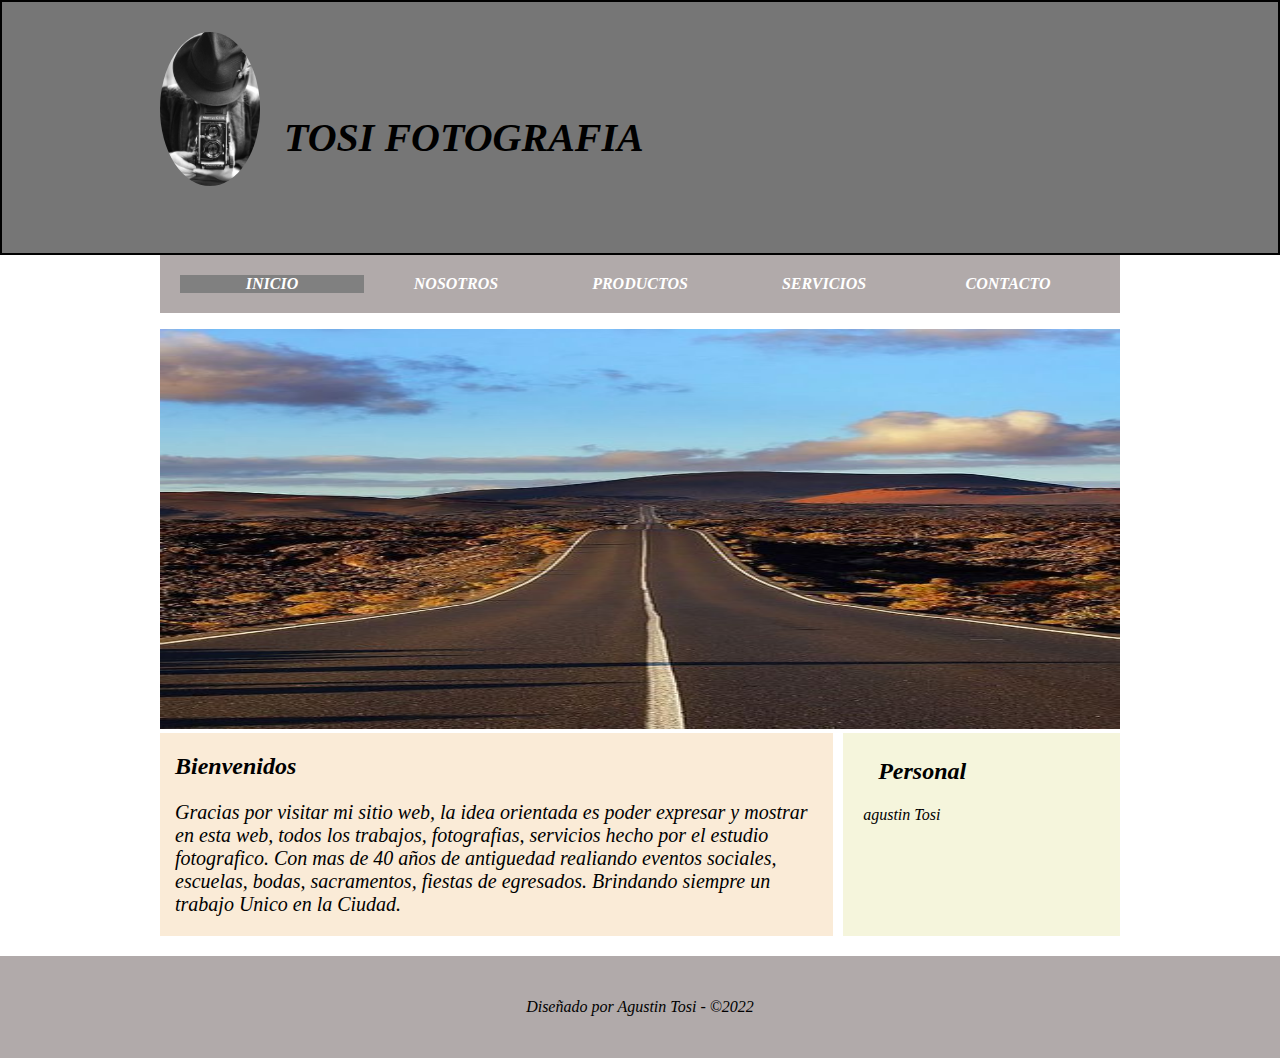
<file: TransportesX/index.html>
<!DOCTYPE html>
<html lang="en">

<head>
    <meta charset="UTF-8">
    <meta http-equiv="X-UA-Compatible" content="IE=edge">
    <meta name="viewport" content="width=device-width, initial-scale=1.0">
    <title>FOTOGRAFIA</title>
    <link rel="stylesheet" href="css/normalize.css">
    <link rel="stylesheet" href="css/index.css">
</head>

<body>
    <header>

        <div class="holder">
            <img src=" img/foto1.jpg" width="100" alt="fotografia">
            <h1>
                TOSI FOTOGRAFIA
            </h1>

        </div>

    </header>


    <nav class="holder">

        <ul>
            <li><a class="activo" href="inicio.html">INICIO</a></li>
            <li><a href="nosotros.html">NOSOTROS</a></li>
            <li><a href="productos.html">PRODUCTOS</a></li>
            <li><a href="servicios.html">SERVICIOS</a></li>
            <li><a href="contacto.html">CONTACTO</a></li>
        </ul>

    </nav>


    <main class="holder">
        <div>
            <img src="img/foto7.jpg"  width="100%" height="400px"  alt="foto">
        </div>

        <div class="inicio">

            <div class="bienvenidos">
                <h2>Bienvenidos</h2>
                <p>
                    Gracias por visitar mi sitio web, la idea orientada es poder expresar y mostrar en esta web, todos
                    los trabajos, fotografias, servicios hecho por el estudio fotografico. Con mas de 40 años de
                    antiguedad realiando eventos sociales, escuelas, bodas, sacramentos, fiestas de egresados. Brindando
                    siempre un trabajo Unico en la Ciudad.
                </p>

            </div>
                <div class="personal">
                    <h2> Personal </h2>
                    <p>
                        agustin Tosi
                    </p>
                </div>

        



        </div>
    </main>



    <footer>

        <p> Diseñado por Agustin Tosi - &copy;2022</p>



    </footer>


</body>

</html>
</file>
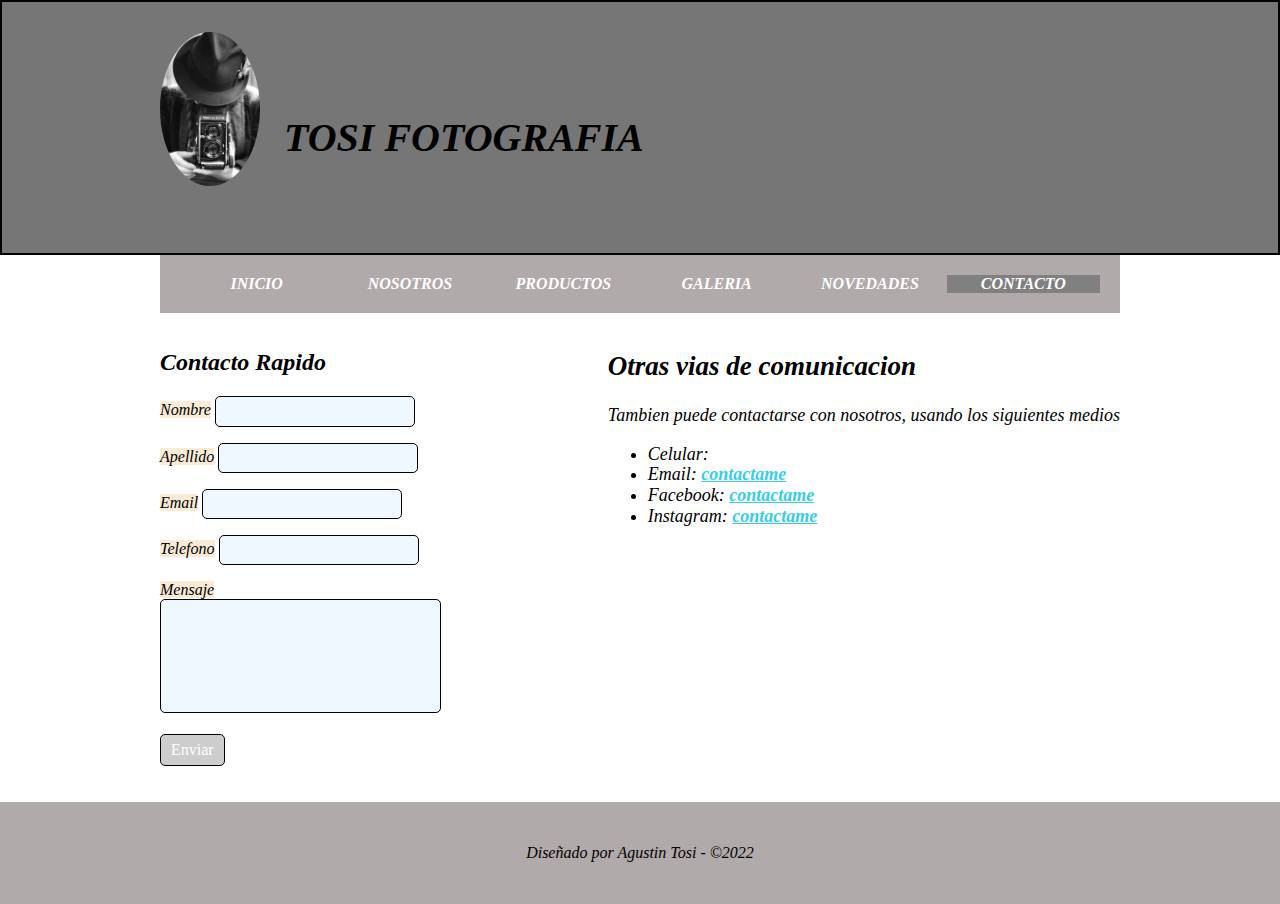
<file: TransportesX.html/contacto.html>
<!DOCTYPE html>
<html lang="en">

<head>
    <meta charset="UTF-8">
    <meta http-equiv="X-UA-Compatible" content="IE=edge">
    <meta name="viewport" content="width=device-width, initial-scale=1.0">
    <title>FOTOGRAFIA</title>
    <link rel="stylesheet" href="css/normalize.css">
    <link rel="stylesheet" href="css/index.css">
</head>

<body>
    <header>

        <div class="holder">
            <img src=" img/foto1.jpg" width="100" alt="fotografia">
            <h1>
                TOSI FOTOGRAFIA
            </h1>

        </div>

    </header>


    <nav class="holder">

        <ul>
            <li><a href="inicio.html">INICIO</a></li>
            <li><a href="nosotros.html">NOSOTROS</a></li>
            <li><a href="productos.html">PRODUCTOS</a></li>
            <li><a href="galeria.html">GALERIA</a></li>
            <li><a href="novedades.html">NOVEDADES</a></li>
            <li><a class="activo" href="contacto.html">CONTACTO</a></li>
        </ul>

    </nav>


    <main class="holder">

        <div class="contenedor">
        <div class="contacto">

            <h2>Contacto Rapido</h2>
            <form action="" method="" class="formulario">

                <p>
                    <label for="nombre">Nombre</label>
                    <input type="text" name="">
                </p>

                <p>
                    <label for="apellido">Apellido</label>
                    <input type="text" name="">
                </p>

                <p>
                    <label for="email">Email</label>
                    <input type="text" name="">
                </p>

                <p>
                    <label for="telefono">Telefono</label>
                    <input type="text" name="">
                </p>
                <p>
                    <label for="mensaje">Mensaje</label>
                    <textarea name=""></textarea>

                </p>

                <p class="boton"> <input type="submit" value="Enviar"></p>

            </form>


        </div>

        <div class="fuentes">
<h2>Otras vias de comunicacion</h2>
<p>Tambien puede contactarse con nosotros, usando los siguientes medios</p>
<ul>
    <li></i>Celular: </li>
    <li>Email: <a href="mailto:agustintosi7@gmail.com">
              contactame </a> </li>
    <li>Facebook: <a
              href="https://www.facebook.com/agustin.tosi.716/"> contactame</a></li>
    <li>Instagram: <a
              href="https://www.instagram.com/agustin_tosi/">contactame</a></li>

</ul>       


</div>

</div>


    </main>



    <footer>

        <p> Diseñado por Agustin Tosi - &copy;2022</p>



    </footer>


</body>

</html>
</file>
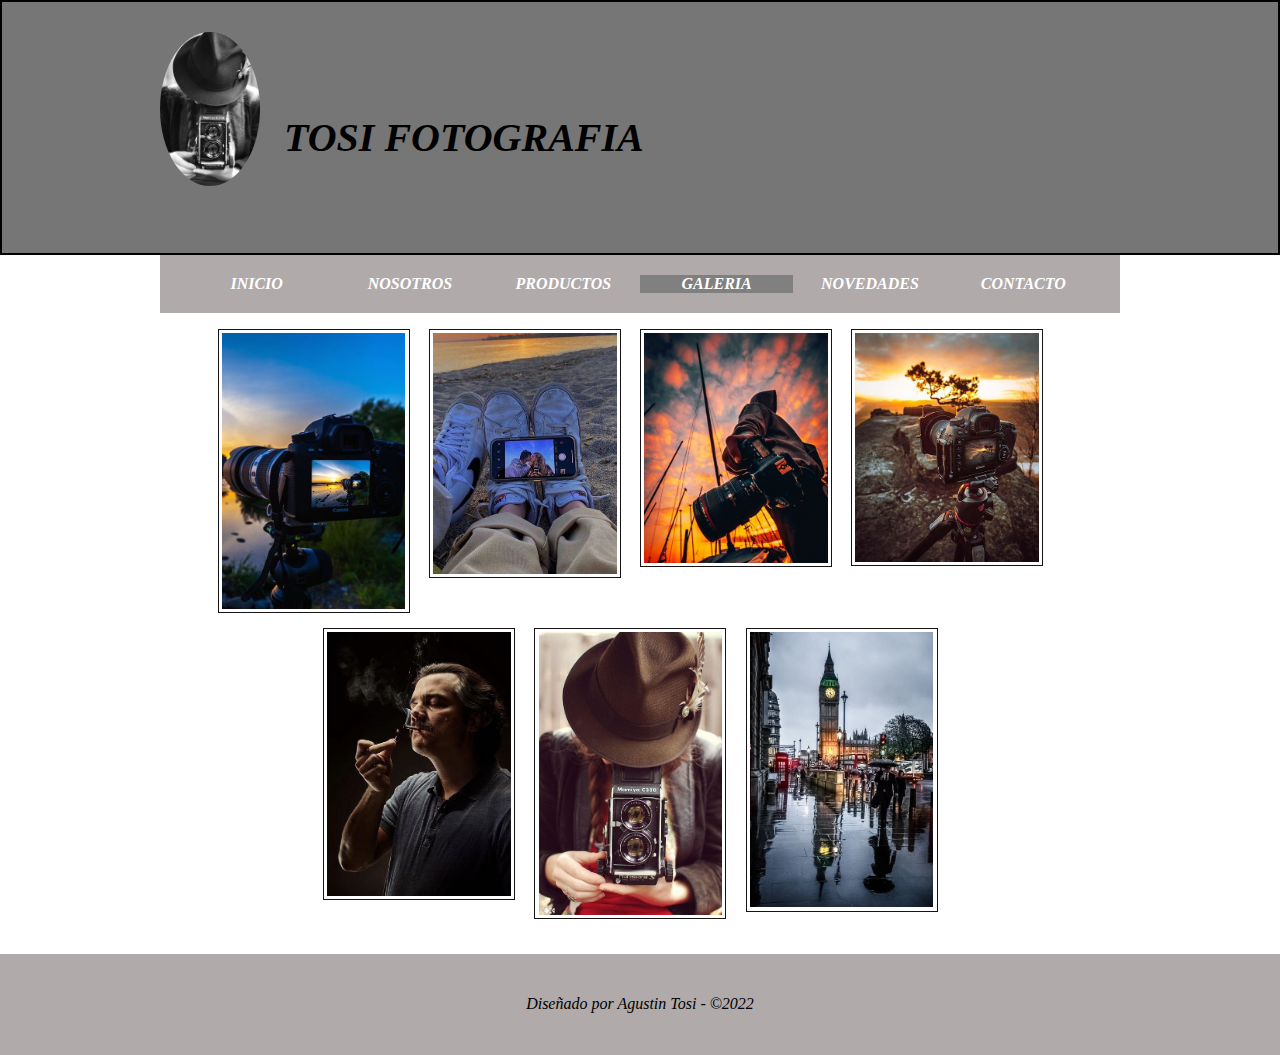
<file: TransportesX.html/galeria.html>
<!DOCTYPE html>
<html lang="en">

<head>
    <meta charset="UTF-8">
    <meta http-equiv="X-UA-Compatible" content="IE=edge">
    <meta name="viewport" content="width=device-width, initial-scale=1.0">
    <title>FOTOGRAFIA</title>
    <link rel="stylesheet" href="css/normalize.css">
    <link rel="stylesheet" href="css/index.css">
</head>

<body>
    <header>

        <div class="holder">
            <img src=" img/foto1.jpg" width="100" alt="fotografia">
            <h1>
                TOSI FOTOGRAFIA
            </h1>

        </div>

    </header>


    <nav class="holder">

        <ul>
            <li><a href="inicio.html">INICIO</a></li>
            <li><a href="nosotros.html">NOSOTROS</a></li>
            <li><a href="productos.html">PRODUCTOS</a></li>
            <li><a class="activo" href="galeria.html">GALERIA</a></li>
            <li><a href="novedades.html">NOVEDADES</a></li>
            <li><a href="contacto.html">CONTACTO</a></li>
        </ul>

    </nav>


    <main class="holder">
      
<div class="galeria">
<img src="img/g1.jpg" alt="foto1">
<img src="img/g2.jpg" alt="foto2">
<img src="img/g3.jpg" alt="foto3">
<img src="img/g4.jpg" alt="foto4">
<img src="img/g5.jpg" alt="foto5">
<img src="img/g6.jpg" alt="foto6">
<img src="img/g7.jpg" alt="foto7">
</div>

    </main>



    <footer>

        <p> Diseñado por Agustin Tosi - &copy;2022</p>



    </footer>


</body>

</html>
</file>
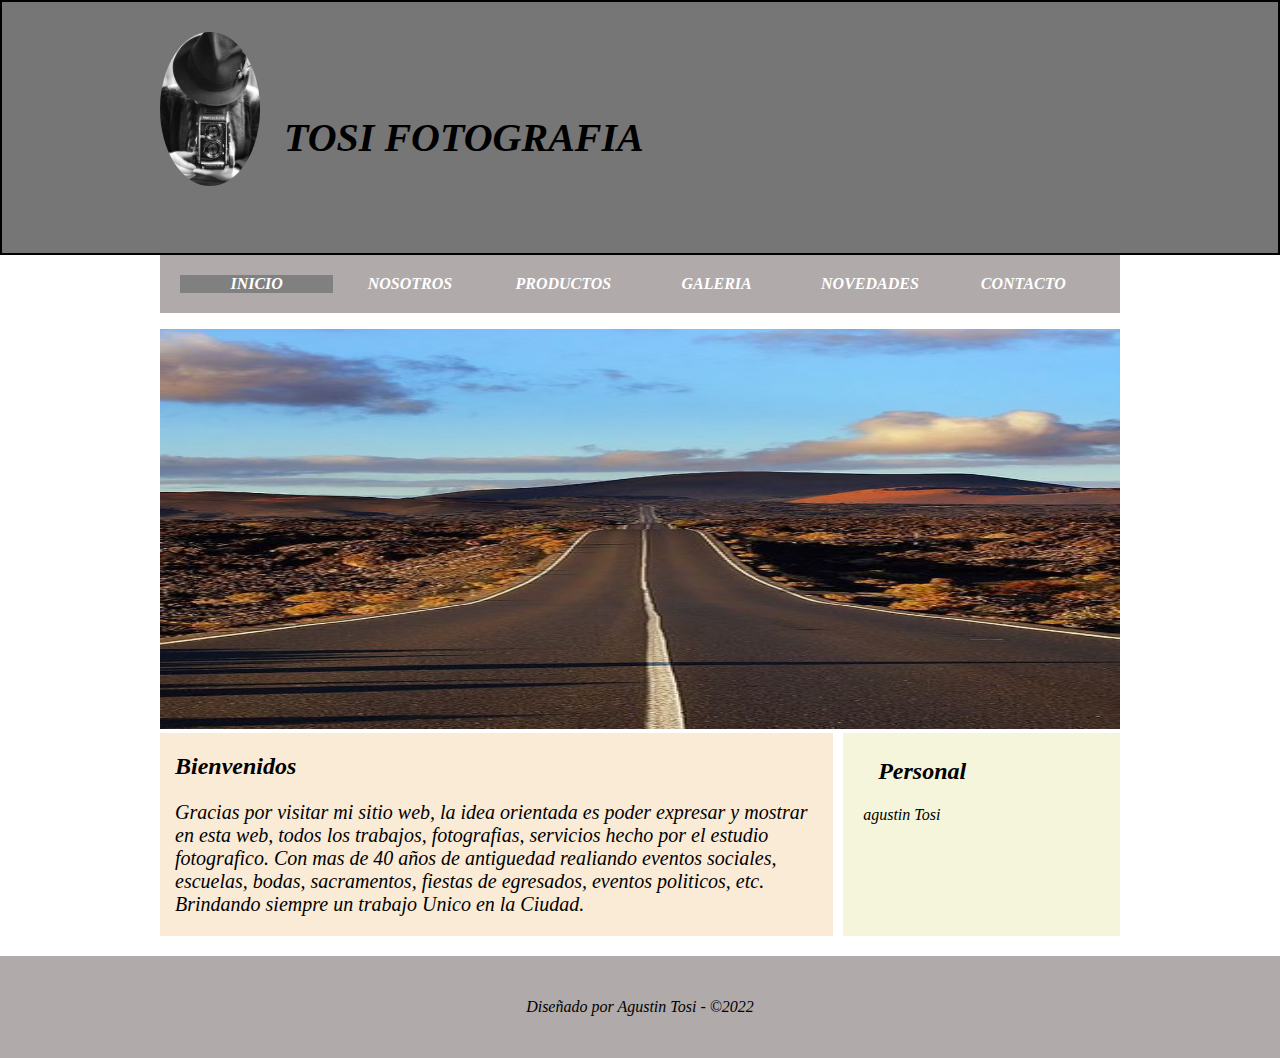
<file: TransportesX.html/inicio.html>
<!DOCTYPE html>
<html lang="en">

<head>
    <meta charset="UTF-8">
    <meta http-equiv="X-UA-Compatible" content="IE=edge">
    <meta name="viewport" content="width=device-width, initial-scale=1.0">
    <title>FOTOGRAFIA</title>
    <link rel="stylesheet" href="css/normalize.css">
    <link rel="stylesheet" href="css/index.css">
</head>

<body>
    <header>

        <div class="holder">
            <img src=" img/foto1.jpg" width="100" alt="fotografia">
            <h1>
                TOSI FOTOGRAFIA
            </h1>

        </div>

    </header>


    <nav class="holder">

        <ul>
            <li><a  class="activo" href="inicio.html">INICIO</a></li>
            <li><a href="nosotros.html">NOSOTROS</a></li>
            <li><a href="productos.html">PRODUCTOS</a></li>
            <li><a href="galeria.html">GALERIA</a></li>
            <li><a href="novedades.html">NOVEDADES</a></li>
            <li><a href="contacto.html">CONTACTO</a></li>
        </ul>

    </nav>


    <main class="holder">
        <div>
            <img src="img/foto7.jpg"  width="100%" height="400px"  alt="foto">
        </div>

        <div class="inicio">

            <div class="bienvenidos">
                <h2>Bienvenidos</h2>
                <p>
                    Gracias por visitar mi sitio web, la idea orientada es poder expresar y mostrar en esta web, todos
                    los trabajos, fotografias, servicios hecho por el estudio fotografico. Con mas de 40 años de
                    antiguedad realiando eventos sociales, escuelas, bodas, sacramentos, fiestas de egresados, eventos politicos, etc. Brindando
                    siempre un trabajo Unico en la Ciudad.
                </p>

            </div>
                <div class="personal">
                    <h2> Personal </h2>
                    <p>
                        agustin Tosi
                    </p>
                </div>

        



        </div>
    </main>



    <footer>

        <p> Diseñado por Agustin Tosi - &copy;2022</p>



    </footer>


</body>

</html>
</file>
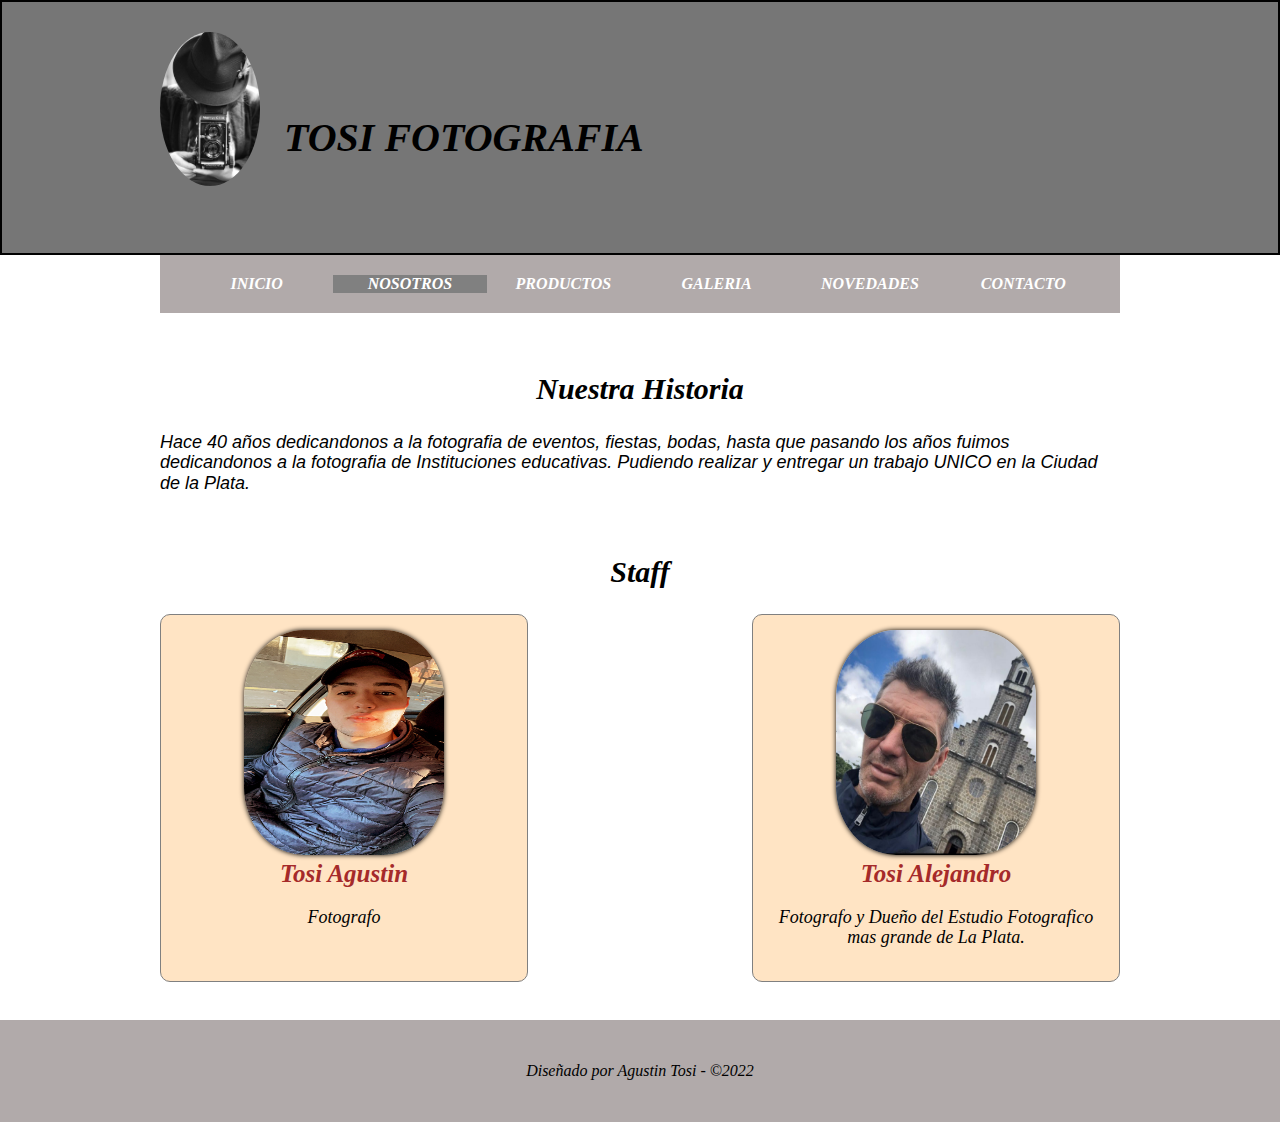
<file: TransportesX.html/nosotros.html>
<!DOCTYPE html>
<html lang="en">

<head>
    <meta charset="UTF-8">
    <meta http-equiv="X-UA-Compatible" content="IE=edge">
    <meta name="viewport" content="width=device-width, initial-scale=1.0">
    <title>FOTOGRAFIA</title>
    <link rel="stylesheet" href="css/normalize.css">
    <link rel="stylesheet" href="css/index.css">
</head>

<body>
    <header>

        <div class="holder">
            <img src=" img/foto1.jpg" width="100" alt="fotografia">
            <h1>
                TOSI FOTOGRAFIA
            </h1>

        </div>

    </header>


    <nav class="holder">

        <ul>
            <li><a href="inicio.html">INICIO</a></li>
            <li><a class="activo" href="nosotros.html">NOSOTROS</a></li>
            <li><a href="productos.html">PRODUCTOS</a></li>
            <li><a href="galeria.html">GALERIA</a></li>
            <li><a href="novedades.html">NOVEDADES</a></li>
            <li><a href="contacto.html">CONTACTO</a></li>
        </ul>

    </nav>

<br>
    <main class="holder">

        <div class="historia">

            <h2>Nuestra Historia</h2>
            <p> Hace 40 años dedicandonos a la fotografia de eventos, fiestas, bodas, hasta que pasando los años fuimos
                dedicandonos a la fotografia de Instituciones educativas. Pudiendo realizar y entregar un trabajo 
             UNICO en la Ciudad de la Plata.
            </p>
        </div>
<br>

        <div class="staff">

            <h2>Staff</h2>

<div class="personas">
<div class="persona">
    <img src="img/foto.jpg" alt="agustin">
<h5> Tosi Agustin</h5>
<p> Fotografo </p>


</div>
<div class="persona">
    <img src="img/papa.jpg" alt="alejandro">
<h5> Tosi Alejandro</h5>
<p> Fotografo y Dueño del Estudio Fotografico mas grande de La Plata.</p>


</div>





</div>


        </div>







    </main>
    <br>



    <footer>

        <p> Diseñado por Agustin Tosi - &copy;2022</p>



    </footer>


</body>

</html>
</file>
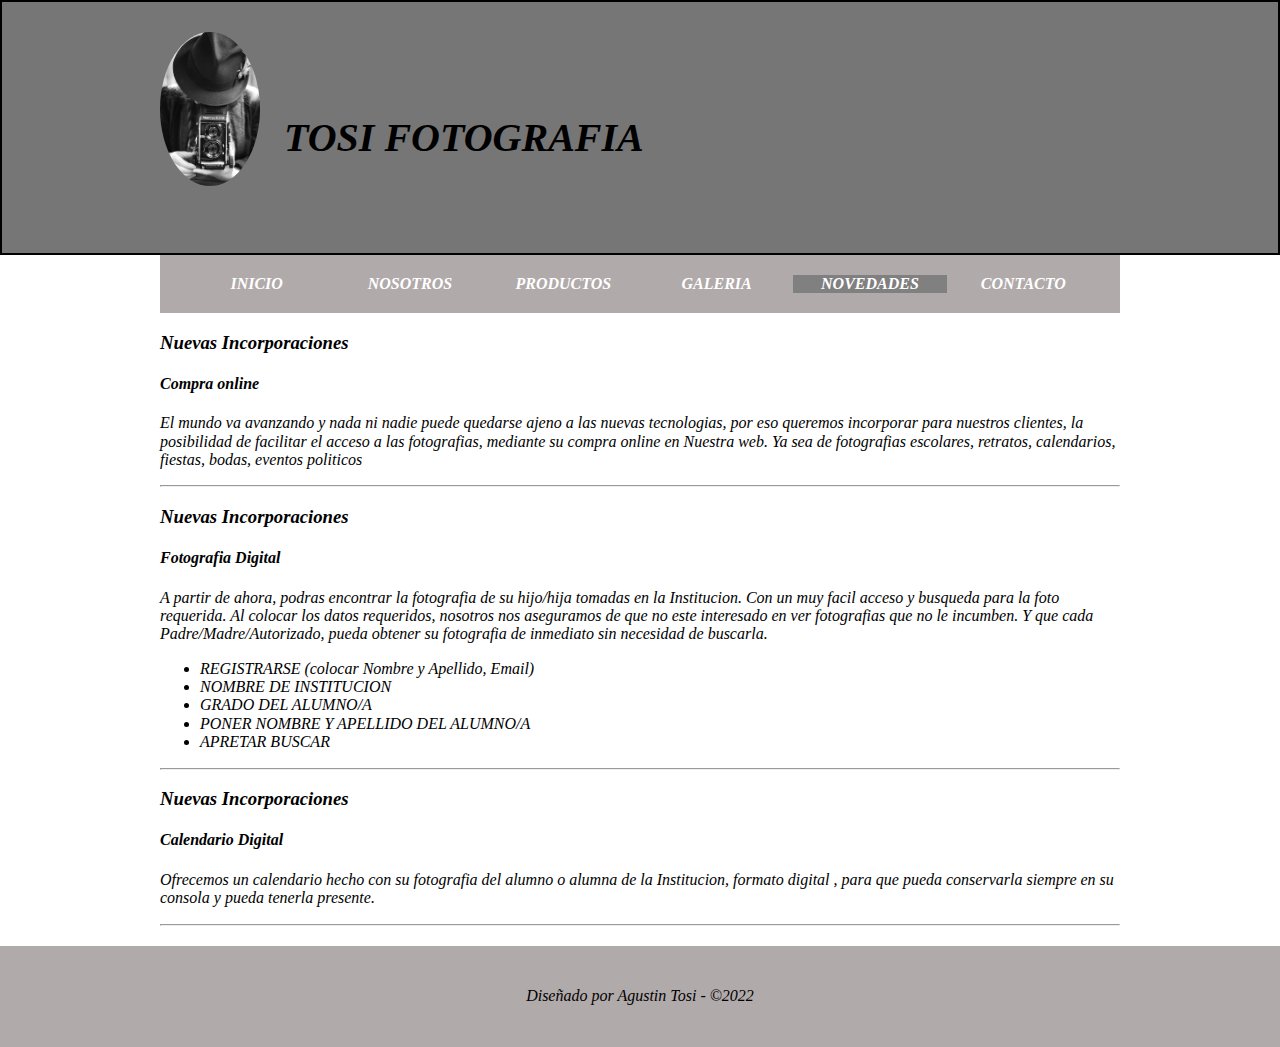
<file: TransportesX.html/novedades.html>
<!DOCTYPE html>
<html lang="en">

<head>
    <meta charset="UTF-8">
    <meta http-equiv="X-UA-Compatible" content="IE=edge">
    <meta name="viewport" content="width=device-width, initial-scale=1.0">
    <title>FOTOGRAFIA</title>
    <link rel="stylesheet" href="css/normalize.css">
    <link rel="stylesheet" href="css/index.css">
</head>

<body>
    <header>

        <div class="holder">
            <img src=" img/foto1.jpg" width="100" alt="fotografia">
            <h1>
                TOSI FOTOGRAFIA
            </h1>

        </div>

    </header>


    <nav class="holder">

        <ul>
            <li><a href="inicio.html">INICIO</a></li>
            <li><a href="nosotros.html">NOSOTROS</a></li>
            <li><a href="productos.html">PRODUCTOS</a></li>
            <li><a href="galeria.html">GALERIA</a></li>
            <li><a class="activo" href="novedades.html">NOVEDADES</a></li>
            <li><a href="contacto.html">CONTACTO</a></li>
        </ul>

    </nav>


    <main class="holder">

        <div class="novedades">

            <h3>Nuevas Incorporaciones</h3>
            <h4>Compra online</h4>
            <p>El mundo va avanzando y nada ni nadie puede quedarse ajeno a las nuevas tecnologias, por eso queremos
                incorporar para nuestros clientes, la posibilidad de facilitar el acceso a las fotografias, mediante su
                compra online en Nuestra web. Ya sea de fotografias escolares, retratos, calendarios, fiestas, bodas,
                eventos politicos </p>
            <hr>
        </div>

        <div class="novedades">

            <h3>Nuevas Incorporaciones</h3>
            <h4>Fotografia Digital</h4>
            <p>A partir de ahora, podras encontrar la fotografia de su hijo/hija tomadas en la Institucion. Con un muy
                facil acceso y busqueda para la foto requerida.
                Al colocar los datos requeridos, nosotros nos aseguramos de que no este interesado en ver fotografias
                que no le incumben. Y que cada Padre/Madre/Autorizado, pueda obtener su fotografia de inmediato sin
                necesidad de buscarla. </p>
            <ul>
                <li>REGISTRARSE (colocar Nombre y Apellido, Email)</li>
                <li>NOMBRE DE INSTITUCION</li>
                <li> GRADO DEL ALUMNO/A</li>
                <li>PONER NOMBRE Y APELLIDO DEL ALUMNO/A</li>
                <li>APRETAR BUSCAR</li>



            </ul>


            <hr>
        </div>


        <div class="novedades">

            <h3>Nuevas Incorporaciones</h3>
            <h4>Calendario Digital</h4>
            <p>Ofrecemos un calendario hecho con su fotografia del alumno o alumna de la Institucion, formato digital ,
                para que pueda conservarla siempre en su consola y pueda tenerla presente. </p>
            <hr>
        </div>



    </main>



    <footer>

        <p> Diseñado por Agustin Tosi - &copy;2022</p>



    </footer>


</body>

</html>
</file>
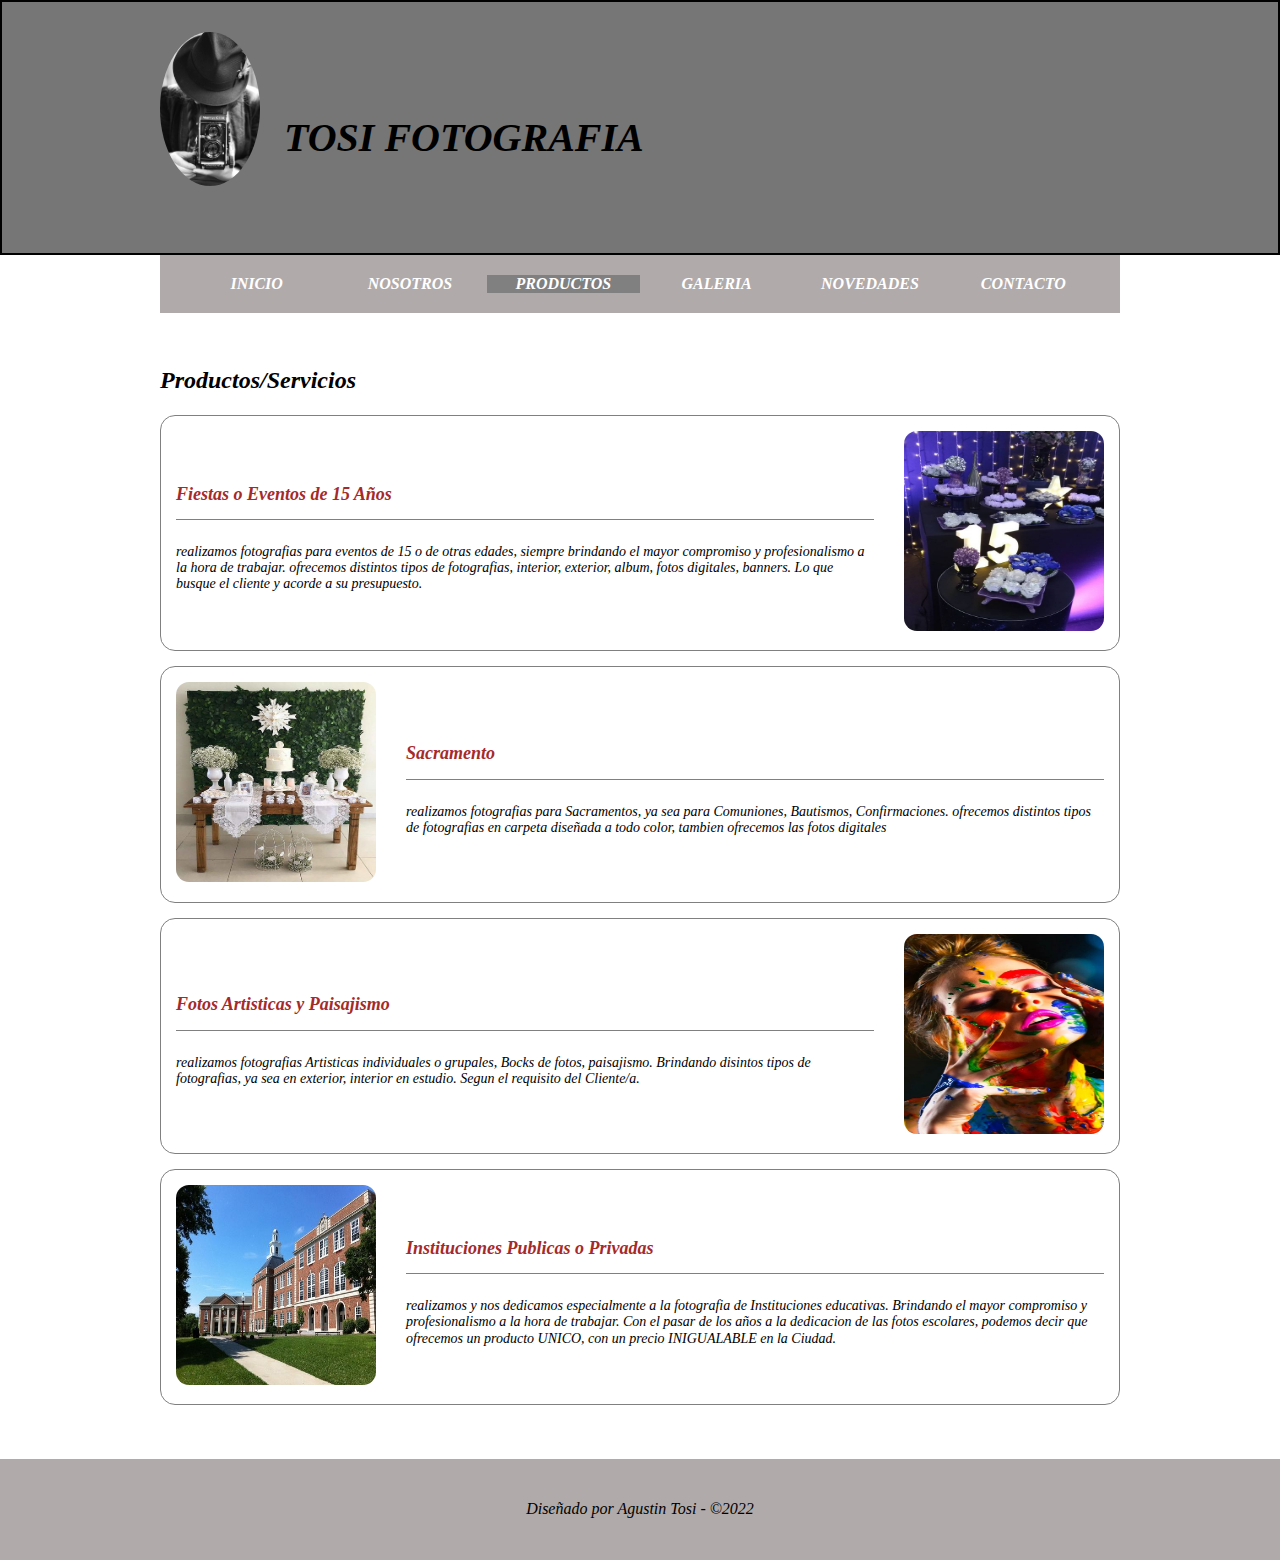
<file: TransportesX.html/productos.html>
<!DOCTYPE html>
<html lang="en">

<head>
    <meta charset="UTF-8">
    <meta http-equiv="X-UA-Compatible" content="IE=edge">
    <meta name="viewport" content="width=device-width, initial-scale=1.0">
    <title>FOTOGRAFIA</title>
    <link rel="stylesheet" href="css/normalize.css">
    <link rel="stylesheet" href="css/index.css">
</head>

<body>
    <header>

        <div class="holder">
            <img src=" img/foto1.jpg" width="100" alt="fotografia">
            <h1>
                TOSI FOTOGRAFIA
            </h1>

        </div>

    </header>


    <nav class="holder">

        <ul>
            <li><a href="inicio.html">INICIO</a></li>
            <li><a href="nosotros.html">NOSOTROS</a></li>
            <li><a class="activo" href="productos.html">PRODUCTOS</a></li>
            <li><a href="galeria.html">GALERIA</a></li>
            <li><a href="novedades.html">NOVEDADES</a></li>
            <li><a href="contacto.html">CONTACTO</a></li>
        </ul>

    </nav>

<br>
    <main class="holder">

       <h2> Productos/Servicios</h2>

<div class="producto">
<div>
<img src="img/15.jpg" alt="fiesta">
</div>

<div class="info">

<h4>Fiestas o Eventos de 15 Años</h4>
<p>realizamos fotografias para eventos de 15 o de otras edades, siempre brindando el mayor compromiso y profesionalismo a la hora de trabajar. ofrecemos distintos tipos de fotografias, interior, exterior, album, fotos digitales, banners. Lo que busque el cliente y acorde a su presupuesto.</p>

</div>

</div>

<div class="producto">
    <div>
    <img src="img/comunion.jpg" alt="sacramento">
    </div>
    
    <div class="info">
    
    <h4>Sacramento</h4>
    <p>realizamos fotografias para Sacramentos, ya sea para Comuniones, Bautismos, Confirmaciones. ofrecemos distintos tipos de fotografias en carpeta diseñada a todo color, tambien ofrecemos las fotos digitales</p>
    
    </div>

    
    </div>
    
    <div class="producto">
        <div>
        <img src="img/arte.jpg" alt="artistica">
        </div>
        
        <div class="info">
        
        <h4>Fotos Artisticas y Paisajismo</h4>
        <p>realizamos fotografias Artisticas individuales o grupales, Bocks de fotos, paisajismo. Brindando disintos tipos de fotografias, ya sea en exterior, interior en estudio. Segun el requisito del Cliente/a.</p>
        
        </div>
        

        </div>

        <div class="producto">
            <div>
            <img src="img/colegio.jpeg" alt="colegios">
            </div>
            
            <div class="info">
            
            <h4>Instituciones Publicas o Privadas</h4>
            <p>realizamos y nos dedicamos especialmente a la fotografia de Instituciones educativas. Brindando el mayor compromiso y profesionalismo a la hora de trabajar. Con el pasar de los años a la dedicacion de las fotos escolares, podemos decir que ofrecemos un producto UNICO, con un precio INIGUALABLE en la Ciudad.</p>
            
            </div>
            
            
            
            
            
            </div>
            
        



    </main>
    <br>



    <footer>

        <p> Diseñado por Agustin Tosi - &copy;2022</p>



    </footer>


</body>

</html>
</file>
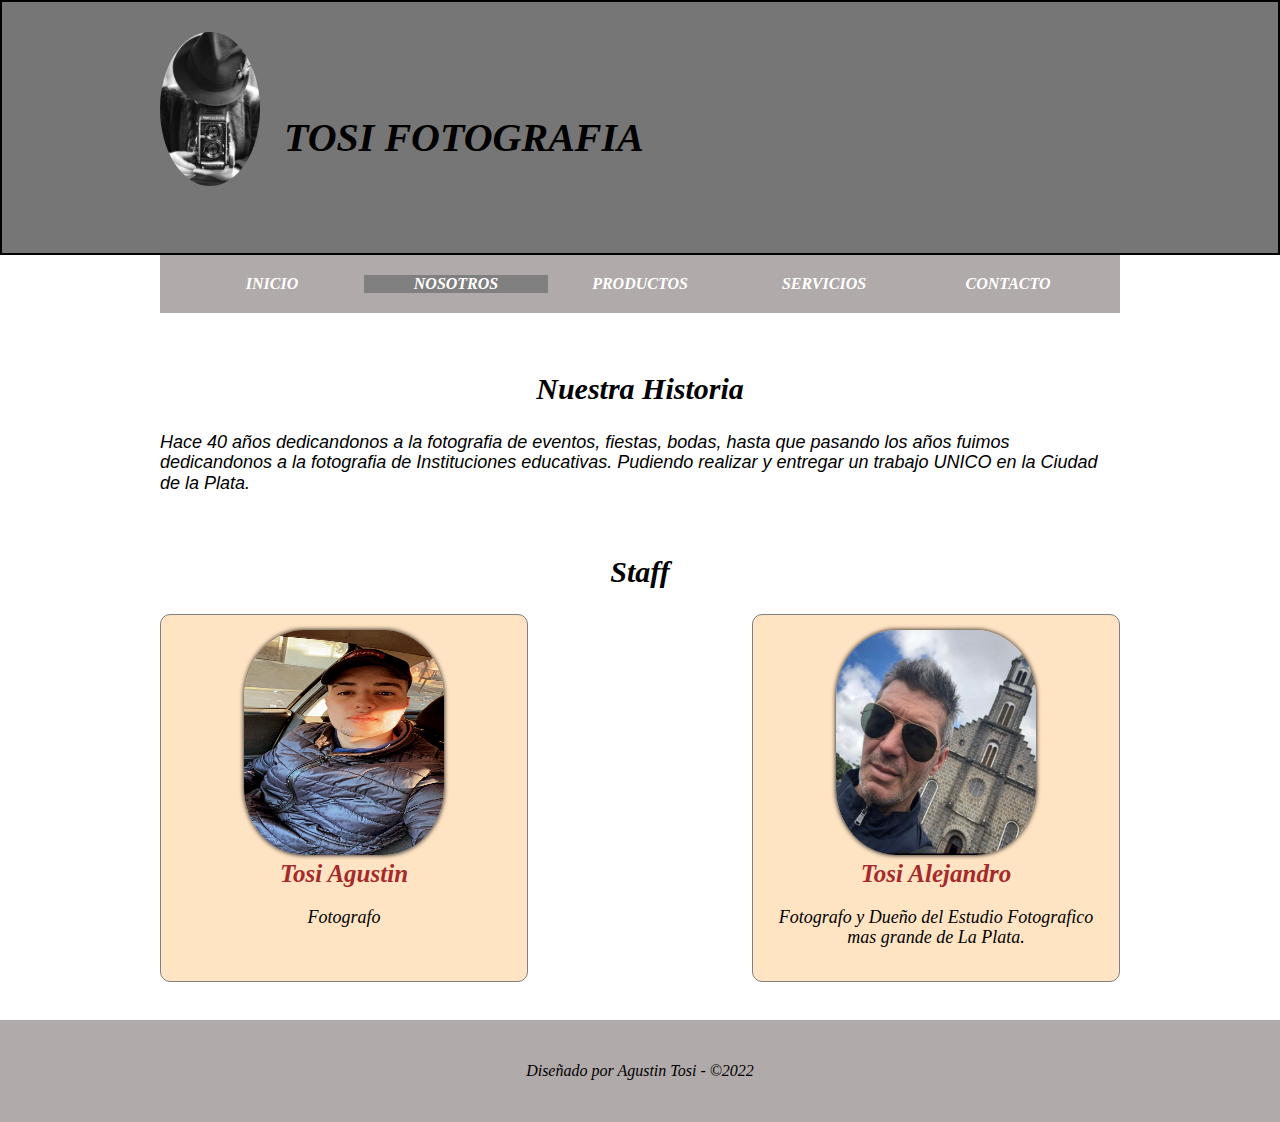
<file: TransportesX/nosotros.html>
<!DOCTYPE html>
<html lang="en">

<head>
    <meta charset="UTF-8">
    <meta http-equiv="X-UA-Compatible" content="IE=edge">
    <meta name="viewport" content="width=device-width, initial-scale=1.0">
    <title>FOTOGRAFIA</title>
    <link rel="stylesheet" href="css/normalize.css">
    <link rel="stylesheet" href="css/index.css">
</head>

<body>
    <header>

        <div class="holder">
            <img src=" img/foto1.jpg" width="100" alt="fotografia">
            <h1>
                TOSI FOTOGRAFIA
            </h1>

        </div>

    </header>


    <nav class="holder">

        <ul>
            <li><a href="inicio.html">INICIO</a></li>
            <li><a class="activo" href="nosotros.html">NOSOTROS</a></li>
            <li><a href="productos.html">PRODUCTOS</a></li>
            <li><a href="servicios.html">SERVICIOS</a></li>
            <li><a href="contacto.html">CONTACTO</a></li>
        </ul>

    </nav>

<br>
    <main class="holder">

        <div class="historia">

            <h2>Nuestra Historia</h2>
            <p> Hace 40 años dedicandonos a la fotografia de eventos, fiestas, bodas, hasta que pasando los años fuimos
                dedicandonos a la fotografia de Instituciones educativas. Pudiendo realizar y entregar un trabajo 
             UNICO en la Ciudad de la Plata.
            </p>
        </div>
<br>

        <div class="staff">

            <h2>Staff</h2>

<div class="personas">
<div class="persona">
    <img src="img/foto.jpg" alt="agustin">
<h5> Tosi Agustin</h5>
<p> Fotografo </p>


</div>
<div class="persona">
    <img src="img/papa.jpg" alt="alejandro">
<h5> Tosi Alejandro</h5>
<p> Fotografo y Dueño del Estudio Fotografico mas grande de La Plata.</p>


</div>





</div>


        </div>







    </main>
    <br>



    <footer>

        <p> Diseñado por Agustin Tosi - &copy;2022</p>



    </footer>


</body>

</html>
</file>
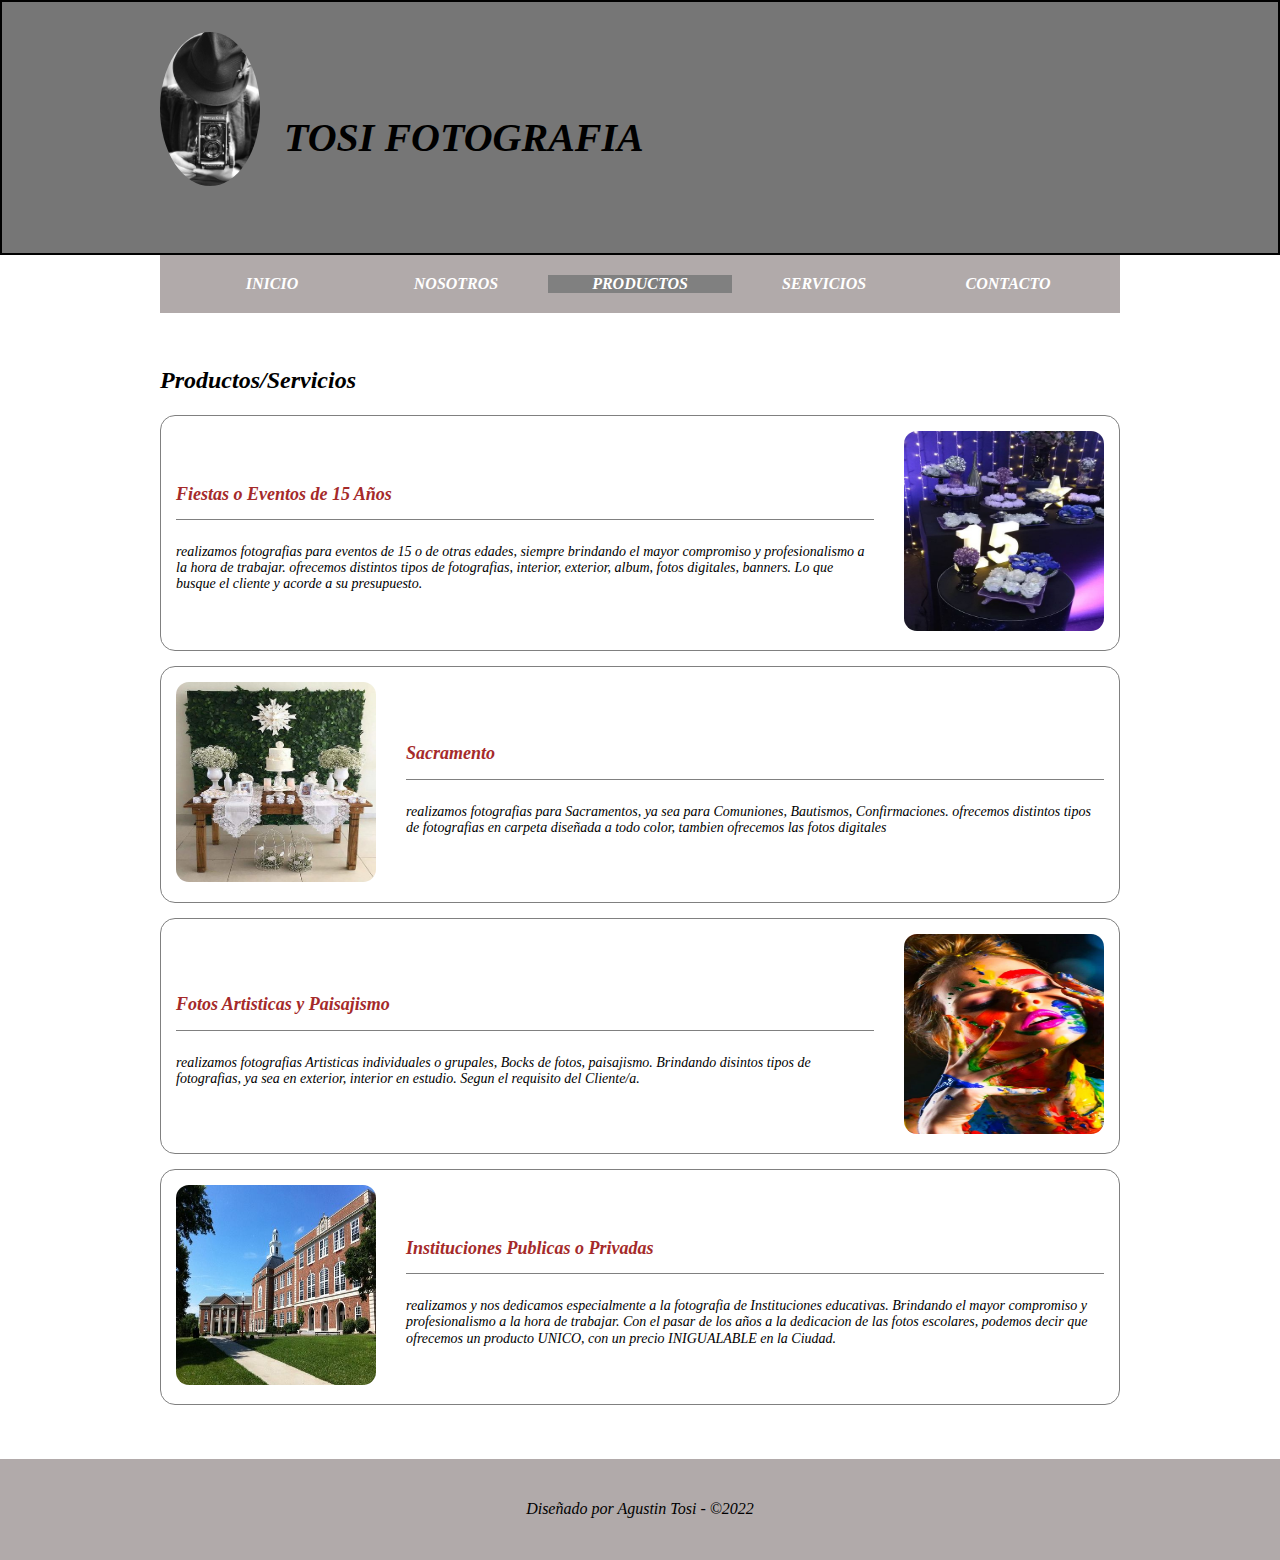
<file: TransportesX/productos.html>
<!DOCTYPE html>
<html lang="en">

<head>
    <meta charset="UTF-8">
    <meta http-equiv="X-UA-Compatible" content="IE=edge">
    <meta name="viewport" content="width=device-width, initial-scale=1.0">
    <title>FOTOGRAFIA</title>
    <link rel="stylesheet" href="css/normalize.css">
    <link rel="stylesheet" href="css/index.css">
</head>

<body>
    <header>

        <div class="holder">
            <img src=" img/foto1.jpg" width="100" alt="fotografia">
            <h1>
                TOSI FOTOGRAFIA
            </h1>

        </div>

    </header>


    <nav class="holder">

        <ul>
            <li><a href="inicio.html">INICIO</a></li>
            <li><a href="nosotros.html">NOSOTROS</a></li>
            <li><a class="activo" href="productos.html">PRODUCTOS</a></li>
            <li><a href="servicios.html">SERVICIOS</a></li>
            <li><a href="contacto.html">CONTACTO</a></li>
        </ul>

    </nav>

<br>
    <main class="holder">

       <h2> Productos/Servicios</h2>

<div class="producto">
<div>
<img src="img/15.jpg" alt="fiesta">
</div>

<div class="info">

<h4>Fiestas o Eventos de 15 Años</h4>
<p>realizamos fotografias para eventos de 15 o de otras edades, siempre brindando el mayor compromiso y profesionalismo a la hora de trabajar. ofrecemos distintos tipos de fotografias, interior, exterior, album, fotos digitales, banners. Lo que busque el cliente y acorde a su presupuesto.</p>

</div>

</div>

<div class="producto">
    <div>
    <img src="img/comunion.jpg" alt="sacramento">
    </div>
    
    <div class="info">
    
    <h4>Sacramento</h4>
    <p>realizamos fotografias para Sacramentos, ya sea para Comuniones, Bautismos, Confirmaciones. ofrecemos distintos tipos de fotografias en carpeta diseñada a todo color, tambien ofrecemos las fotos digitales</p>
    
    </div>

    
    </div>
    
    <div class="producto">
        <div>
        <img src="img/arte.jpg" alt="artistica">
        </div>
        
        <div class="info">
        
        <h4>Fotos Artisticas y Paisajismo</h4>
        <p>realizamos fotografias Artisticas individuales o grupales, Bocks de fotos, paisajismo. Brindando disintos tipos de fotografias, ya sea en exterior, interior en estudio. Segun el requisito del Cliente/a.</p>
        
        </div>
        

        </div>

        <div class="producto">
            <div>
            <img src="img/colegio.jpeg" alt="colegios">
            </div>
            
            <div class="info">
            
            <h4>Instituciones Publicas o Privadas</h4>
            <p>realizamos y nos dedicamos especialmente a la fotografia de Instituciones educativas. Brindando el mayor compromiso y profesionalismo a la hora de trabajar. Con el pasar de los años a la dedicacion de las fotos escolares, podemos decir que ofrecemos un producto UNICO, con un precio INIGUALABLE en la Ciudad.</p>
            
            </div>
            
            
            
            
            
            </div>
            
        



    </main>
    <br>



    <footer>

        <p> Diseñado por Agustin Tosi - &copy;2022</p>



    </footer>


</body>

</html>
</file>
<file: TransportesX/css/index.css>
header {
    background-color: rgb(118, 118, 118);
    padding: 30px;
    border: 2px solid black;


}

header h1 {
    color: black;
    font-size: 40px;
    font-weight: 100;
    display: inline-block;
    position: relative;
    bottom: 35px;
    margin-left: 20px;
    font-weight: bold;

}

header img {

    border-radius: 75%;


}



body {
    font-size: 16px;
    font-style: italic;
}

nav ul {
    display: flex;
    list-style: none;
    background-color: rgb(177, 170, 170);
    margin-top: 0px;
    padding: 20px;


}

nav ul li {
    flex-grow: 1;
    width: 100%;
}

nav ul li a {
    color: white;
    font-weight: bold;
    text-decoration: none;
    display: block;
    text-align: center;

}

nav ul li a:hover {
    background-color: gray;
}





footer {
    background-color: rgb(177, 170, 170);
    clear: both;
    color: black;
    text-align: center;
    margin-top: 20px;
    padding: 2%;
}

nav ul li a.activo {
    background-color: grey;

}

.holder {
    margin: 0 auto;
    max-width: 960px;
}


/* inicio */

.bienvenidos {
    width: 70%;
    padding-right: 10px;
    background-color: antiquewhite;



}

.bienvenidos p{
    margin-left: 15px;
}

.bienvenidos h2{
font-weight: bold;
margin-left: 15px;


}


.personal {
    width: 25%;
    background-color: beige;
    padding: 20px;
    margin-left: 10px;

}

.personal h2{
    margin-left: 15px;
    font-weight: bold;
    margin-top: 5px;
}

.inicio {
    display: flex;
    justify-content: space-between;

}

.bienvenidos p {
 font-size: 20px;

}

/* fin inicio */


/* inicio nosotros*/

.historia p{
    font-size: 18px;
    font-family: Impact, Haettenschweiler, 'Arial Narrow Bold', sans-serif ;
}

.historia h2{
    font-size: 30px;
    font-weight: bold;
    text-align: center;
}

.persona {
    border: 1px solid grey;
    border-radius: 10px;
    width: 35%;
    text-align: center;
    padding: 15px;
    background-color: bisque;

}

.persona img{
    width: 200px;
    height: 225px;
    border-radius: 30%;
    box-shadow: 0 0 5px black;
}

.personas {
    display: flex;
  justify-content: space-between;
  
}

.staff h2{
    align-items: center;
    font-size: 30px;
    font-weight: bold;
    display: flex;
    justify-content: center;

}

.persona p{
    font-size: 18px;

}

.persona h5{

    font-weight: bold;
    font-size: 25px;
    color: brown;
    margin: 0;
}


/* fin nosotros*/


/* inicio productos*/


.producto {
    border: 1px solid grey;
    border-radius: 15px;
    padding: 15px;
    display: flex;
    align-items: center;
gap: 30px;
margin: 15px 0;


}

.producto img{
    width: 200px;
    height: 200px;
    border-radius: 13px;

}

.producto .info h4{
    color: brown;
    font-size: 18px;
    font-weight: bold;
    border-bottom: 1px solid grey;
    padding-bottom: 15px;


}

.producto .info p{
    font-size: 14px;
    color: black;

}

.producto:nth-child(even) {
flex-direction: row-reverse;
}





/* fin productos*/
</file>
<file: TransportesX.html/css/index.css>
header {
    background-color: rgb(118, 118, 118);
    padding: 30px;
    border: 2px solid black;


}

header h1 {
    color: black;
    font-size: 40px;
    font-weight: 100;
    display: inline-block;
    position: relative;
    bottom: 35px;
    margin-left: 20px;
    font-weight: bold;

}

header img {

    border-radius: 75%;


}



body {
    font-size: 16px;
    font-style: italic;
}

nav ul {
    display: flex;
    list-style: none;
    background-color: rgb(177, 170, 170);
    margin-top: 0px;
    padding: 20px;


}

nav ul li {
    flex-grow: 1;
    width: 100%;
}

nav ul li a {
    color: white;
    font-weight: bold;
    text-decoration: none;
    display: block;
    text-align: center;

}

nav ul li a:hover {
    background-color: gray;
}





footer {
    background-color: rgb(177, 170, 170);
    clear: both;
    color: black;
    text-align: center;
    margin-top: 20px;
    padding: 2%;
}

nav ul li a.activo {
    background-color: grey;

}

.holder {
    margin: 0 auto;
    max-width: 960px;

}



/* inicio */

.bienvenidos {
    width: 70%;
    padding-right: 10px;
    background-color: antiquewhite;



}

.bienvenidos p{
    margin-left: 15px;
}

.bienvenidos h2{
font-weight: bold;
margin-left: 15px;


}


.personal {
    width: 25%;
    background-color: beige;
    padding: 20px;
    margin-left: 10px;

}

.personal h2{
    margin-left: 15px;
    font-weight: bold;
    margin-top: 5px;
}

.inicio {
    display: flex;
    justify-content: space-between;

}

.bienvenidos p {
 font-size: 20px;

}

/* fin inicio */


/* inicio nosotros*/

.historia p{
    font-size: 18px;
    font-family: Impact, Haettenschweiler, 'Arial Narrow Bold', sans-serif ;
}

.historia h2{
    font-size: 30px;
    font-weight: bold;
    text-align: center;
}

.persona {
    border: 1px solid grey;
    border-radius: 10px;
    width: 35%;
    text-align: center;
    padding: 15px;
    background-color: bisque;

}

.persona img{
    width: 200px;
    height: 225px;
    border-radius: 30%;
    box-shadow: 0 0 5px black;
}

.personas {
    display: flex;
  justify-content: space-between;
  
}

.staff h2{
    align-items: center;
    font-size: 30px;
    font-weight: bold;
    display: flex;
    justify-content: center;

}

.persona p{
    font-size: 18px;

}

.persona h5{

    font-weight: bold;
    font-size: 25px;
    color: brown;
    margin: 0;
}


/* fin nosotros*/


/* inicio productos*/


.producto {
    border: 1px solid grey;
    border-radius: 15px;
    padding: 15px;
    display: flex;
    align-items: center;
gap: 30px;
margin: 15px 0;


}

.producto img{
    width: 200px;
    height: 200px;
    border-radius: 13px;

}

.producto .info h4{
    color: brown;
    font-size: 18px;
    font-weight: bold;
    border-bottom: 1px solid grey;
    padding-bottom: 15px;


}

.producto .info p{
    font-size: 14px;
    color: black;

}

.producto:nth-child(even) {
flex-direction: row-reverse;
}


/* fin productos*/
/* inicio galeria */

.galeria img{
    width: 20%;
    height: 20%;
    border: 1px solid rgb(22, 20, 20);
    padding: 0.2em;
    margin-bottom: 15px;
    margin-right: 2%;
    box-sizing: border-box;

}

.galeria{
    display: flex;
    flex-wrap: wrap;
    justify-content: center;
}



/* fin de galeria */


/* inicio contacto */

.contenedor{
    display: flex;
    justify-content: space-between;
    width: 100%;
    gap: 30px;
}


.fuentes{
font-size: 18px;


}

.formulario p label{
  min-width: 90px;
  background-color: antiquewhite;
}
 .formulario p textarea{
    width: 100%;
    height: 100px ;
    background-color: aliceblue;
    border-radius: 5px;
    border: 1px solid black;
    font-size: 14px;
    padding: 6px 10px;
    resize: none;

 }

 .formulario p input{
    background-color: aliceblue;
    border-radius: 5px;
    border: 1px solid black;
    font-size: 14px;
    padding: 6px 10px;
 }

 .formulario input[type="submit"]{
    background-color: rgb(205, 205, 205);
    color: white;
    box-shadow: 0 0 10px rgb(255, 253, 253);
    font-size: 16px;
    width: auto;
    position: relative;
    align-items: center;
    cursor: pointer;


 }

 .formulario input[type="submit"]:hover{
    background-color: grey;
    color: black;
    font-weight: bold;
    font-size: 16px;

 }
 
 .fuentes ul li a{
    color: rgb(55, 206, 233);
    font-size: 18px;
    font-weight: bold;


 }




/* fin de contacto */


@media (width< 650px){
    nav ul{
        display: flex;
        justify-content: left;
        flex-direction: column;
      
    }

    .personas { 
        display: flex;
        flex-direction: column;
        justify-content:  center;
        align-items: center;

    }

    .persona img{
        width: 150px;
        height: 150px;

    }
    .historia p{
        font-size: 12px;
        display: flex;
        align-items: center;
        align-content: center;
    }
    .historia p:hover{
        transform: scale(1);
        background-color: rgb(55, 206, 233);
       transition: all 0.8s;
    }

    .novedades{
        font-size: 15px;
        align-content:  center;
    }
    .novedades:hover{
        transform: scale(1);
        background-color: rgb(55, 206, 233);
        transition: all 0.8s;
    }
    .contenedor{
        display: flex;
        flex-direction: column-reverse;
        justify-content: center;
    }
    .formulario p textarea{
        width: 70%;
    }
    .formulario p input{
        display: flex;
        justify-content: center;
    }
    .boton{
        display: flex;
        align-items: center;
        justify-content: center;
    }
}
</file>
